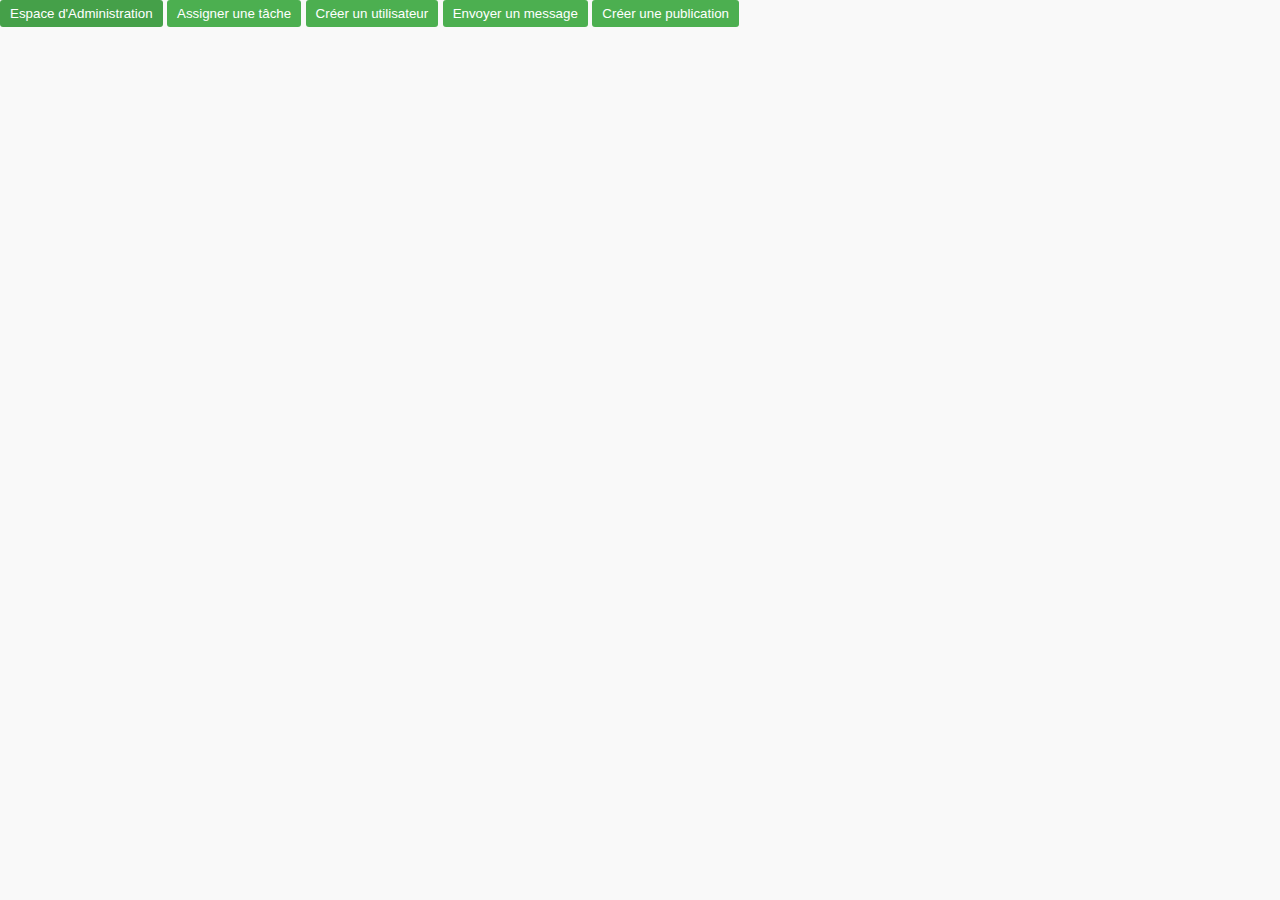
<file: API_SPA/admin/index.html>
<!DOCTYPE html>
<html lang="fr">
<head>
    <meta charset="UTF-8">
    <meta name="viewport" content="width=device-width, initial-scale=1.0">
    <link rel="stylesheet" href="../css/style1.css">
    <link rel="stylesheet" href="../css/pub.css">
    <link href="https://cdn.jsdelivr.net/npm/bootstrap@5.3.1/dist/css/bootstrap.min.css" rel="stylesheet" integrity="sha384-4bw+/aepP/YC94hEpVNVgiZdgIC5+VKNBQNGCHeKRQN+PtmoHDEXuppvnDJzQIu9" crossorigin="anonymous">


    <title>Administration</title>

</head>
<body>
    <nav>
        <button class="btn" hx-get="admin.php" hx-target="#content" >
            Espace d'Administration
        </button>     

        <button class="btn" hx-get="assign_task.php" hx-target="#content">
            Assigner une tâche
        </button>  
        
        <button class="btn" hx-get="add_user.php" hx-target="#content">
            Créer un utilisateur 
        </button>  

        <button class="btn" hx-get="../messagerie/send_message.php" hx-target="#content">
           Envoyer un message
        </button>  


        <button class="btn" hx-get="../publication/create_publication.php" hx-target="#content">
            Créer une publication
        </button>  


    </nav>
    <div id="content">
        <!-- Contenu de la page chargé ici -->
    </div>

    <script src="../sourcehtmx/htmx.min.js"></script>
    <script src="https://cdn.jsdelivr.net/npm/bootstrap@5.3.1/dist/js/bootstrap.bundle.min.js" integrity="sha384-HwwvtgBNo3bZJJLYd8oVXjrBZt8cqVSpeBNS5n7C8IVInixGAoxmnlMuBnhbgrkm" crossorigin="anonymous"></script>

    
</body>
</html>
</file>
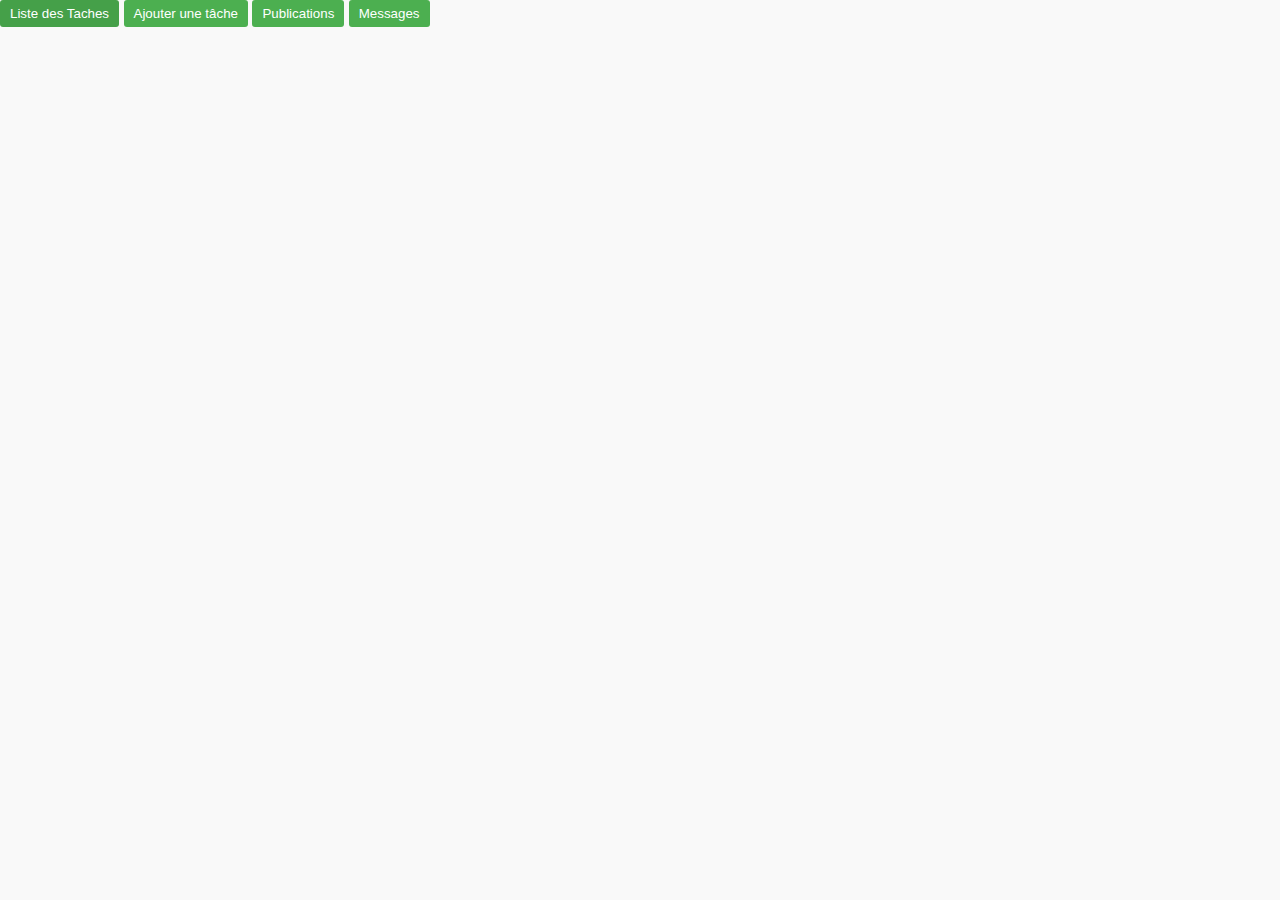
<file: API_SPA/client/index.html>
<!DOCTYPE html>
<html lang="fr">
<head>
    <meta charset="UTF-8">
    <meta name="viewport" content="width=device-width, initial-scale=1.0">
    <link rel="stylesheet" href="../css/style1.css">
    <link rel="stylesheet" href="../css/pub.css">
    <link rel="stylesheet" href="../css/mess.css">
    <link href="https://cdn.jsdelivr.net/npm/bootstrap@5.3.1/dist/css/bootstrap.min.css" rel="stylesheet" integrity="sha384-4bw+/aepP/YC94hEpVNVgiZdgIC5+VKNBQNGCHeKRQN+PtmoHDEXuppvnDJzQIu9" crossorigin="anonymous">


</head>
<body>
    <nav>
        <button class="btn" hx-get="tasks.php" hx-target="#content">
            Liste des Taches
        </button>     

        <button class="btn" hx-get="add_task.php" hx-target="#content">
            Ajouter une tâche
        </button> 
        
        <button class="btn" hx-get="../publication/publications.php" hx-target="#content">
            Publications
        </button> 

        <button class="btn" hx-get="../messagerie/messages.php" hx-target="#content">
            Messages
        </button> 
    </nav>
    <div id="content">
        <!-- Contenu de la page chargé ici -->
    </div>

    <script src="../sourcehtmx/htmx.min.js"></script>
    <script src="https://cdn.jsdelivr.net/npm/bootstrap@5.3.1/dist/js/bootstrap.bundle.min.js" integrity="sha384-HwwvtgBNo3bZJJLYd8oVXjrBZt8cqVSpeBNS5n7C8IVInixGAoxmnlMuBnhbgrkm" crossorigin="anonymous"></script>
    
</body>
</html>
</file>
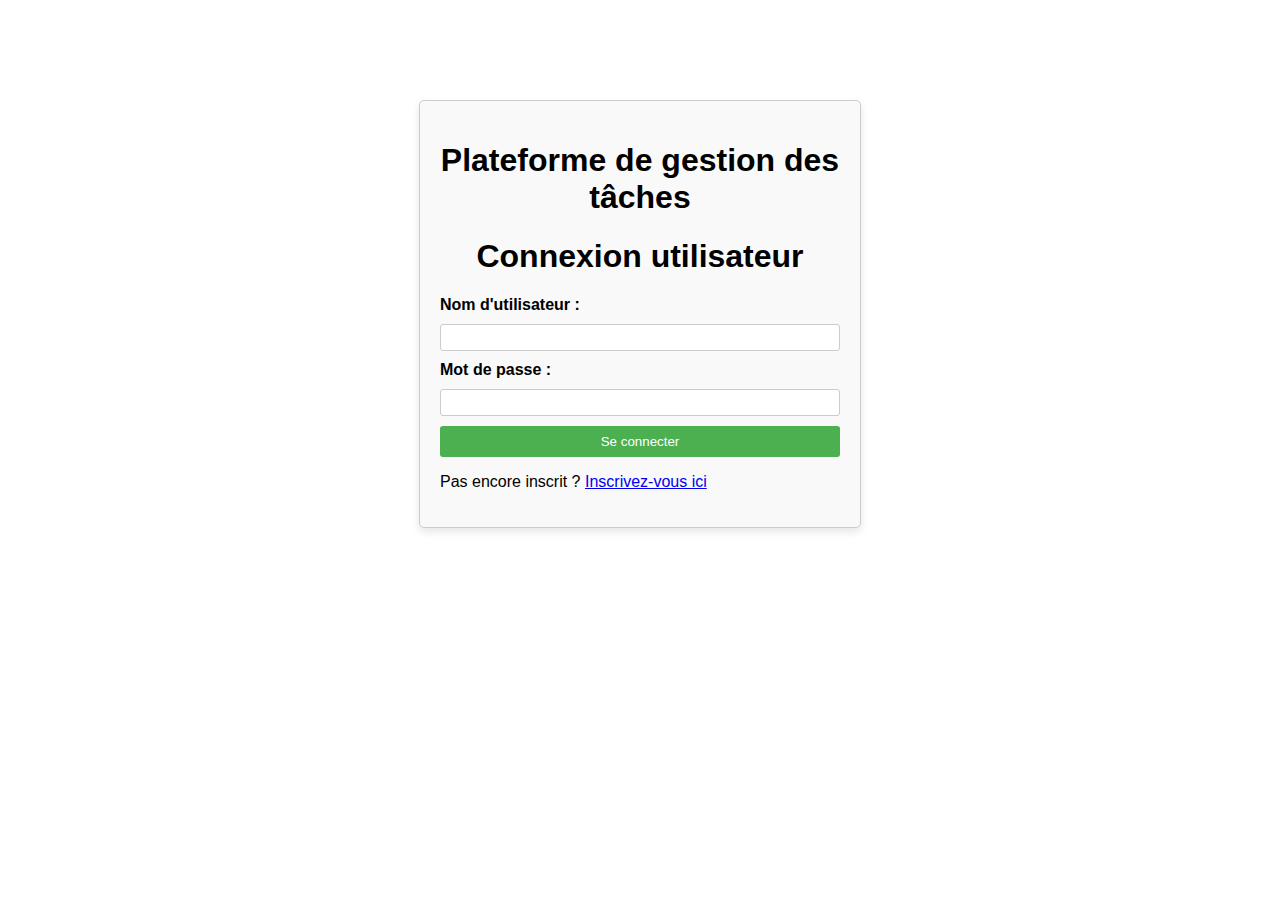
<file: API_SPA/client/login.html>
<!DOCTYPE html>
<html lang="fr">
<head>
    <meta charset="UTF-8">
    <meta name="viewport" content="width=device-width, initial-scale=1.0">
    <title>Plateforme de gestion des tâches</title>
    <link rel="stylesheet" href="../css/style.css">
</head>
<body>
<div class="container">
        <h1>Plateforme de gestion des tâches</h1>
        <h1>Connexion utilisateur</h1>

        <div id="loginForm">
            <form hx-post="index.php" hx-target="#content" method="post">

                <label for="username">Nom d'utilisateur :</label>
                <input type="text" id="username" name="username" required>

                <label for="password">Mot de passe :</label>
                <input type="password" id="password" name="password" required>
                <button type="submit">Se connecter</button>

            </form>

            <p>Pas encore inscrit ? <a href="register.html" hx-get="register.html" hx-target="#content">Inscrivez-vous ici</a></p>
        </div>
    </div>
    <script src="../sourcehtmx/htmx.min.js"></script>
</body>
</html>
</file>
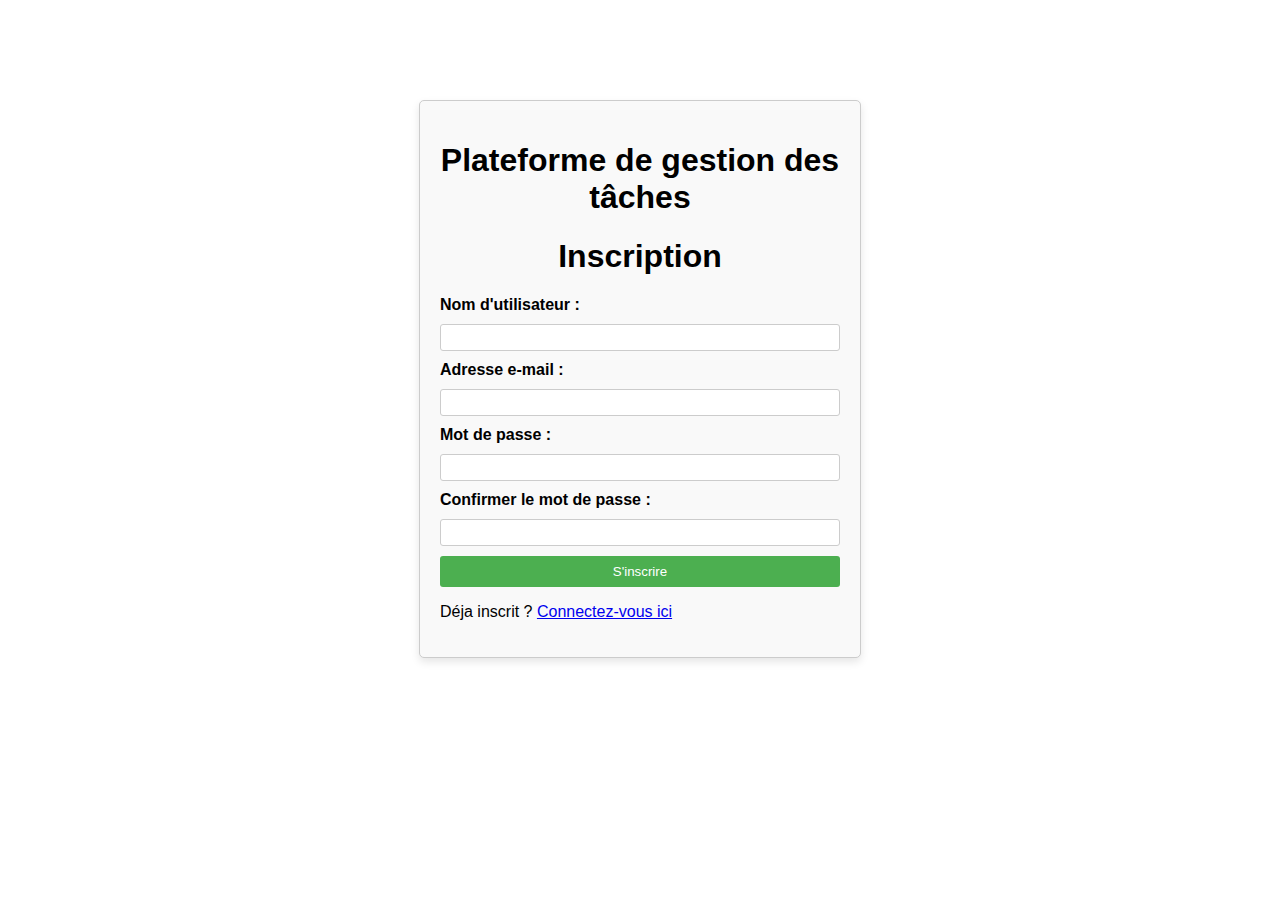
<file: API_SPA/client/register.html>
<!DOCTYPE html>
<html lang="fr">
<head>
<meta charset="UTF-8">
    <meta name="viewport" content="width=device-width, initial-scale=1.0">
    <title>Plateforme de gestion des tâches</title>
    <link rel="stylesheet" href="../css/style.css">
</head>
<body>
    <div class="container">
        <h1>Plateforme de gestion des tâches</h1>
        <h1>Inscription</h1>
        <form action="register.php" method="post">
            <label for="username">Nom d'utilisateur :</label>
            <input type="text" id="username" name="username" required>
            <label for="email">Adresse e-mail :</label>
            <input type="email" id="email" name="email" required>
            <label for="password">Mot de passe :</label>
            <input type="password" id="password" name="password" required>
            <label for="confirmPassword">Confirmer le mot de passe :</label>
            <input type="password" id="confirmPassword" name="confirmPassword" required>
            <button type="submit">S'inscrire</button>
        </form>
       
        <!-- <p>Déjà inscrit ? <a href="login.html">Connectez-vous ici</a></p> --> 

        <p>Déja inscrit ? <a href="login.html" hx-get="login.html" hx-target="#content">Connectez-vous ici</a></p>
    </div>
    <script src="../sourcehtmx/htmx.min.js"></script>
</body>
</html>
</file>
<file: API_SPA/css/style1.css>
/* style.css */

body {
    font-family: Arial, sans-serif;
    margin: 0;
    padding: 0;
}

.container {
    max-width: 800px;
    margin: 100px auto;
    
}



h1 {
    text-align: center;
}
form {
    display: flex;
    flex-direction: column;
    gap: 10px;
}
label {
    font-weight: bold;
}


table {
    width: 100%;
    border-collapse: collapse;
    margin-top: 20px;
}

th, td {
    padding: 8px;
    border: 1px solid #ccc;
}

th {
    background-color: #f2f2f2;
    text-align: left;
}

td.status {
    cursor: pointer;
}

button {
    padding: 6px 10px;
    background-color: #4CAF50;
    color: white;
    border: none;
    border-radius: 3px;
    cursor: pointer;
}

button:hover {
    background-color: #45a049;
}
/* Styles pour les différentes couleurs du statut */
td.status[status="en attente"] {
    color: orange;
}

td.status[status="en cours"] {
    color: green;
}

td.status[status="terminé"] {
    color: red;
}
</file>
<file: API_SPA/css/pub.css>
body {
    font-family: Arial, sans-serif;
    background-color: #f9f9f9;
    margin: 0;
    padding: 0;
}

h1 {
    text-align: center;
    padding: 20px 0;
}

.publications-list {
    max-width: 800px;
    margin: 0 auto;
}

.publication {
    border: 1px solid #ddd;
    border-radius: 10px;
    background-color: #fff;
    margin: 20px 0;
    padding: 15px;
    box-shadow: 0 2px 4px rgba(0, 0, 0, 0.1);
    transition: box-shadow 0.3s ease, transform 0.3s ease;
}

.publication:hover {
    box-shadow: 0 6px 12px rgba(0, 0, 0, 0.2);
    transform: translateY(-2px);
}

.publication h2 {
    margin-top: 0;
    font-size: 24px;
    color: #333;
}

.publication p {
    margin: 5px 0;
    color: #666;
}

.publication-header {
    border-bottom: 1px solid #ddd;
    padding-bottom: 10px;
}

.publication-content {
    padding-top: 10px;
}

.publication-author {
    font-weight: bold;
    color: #0080ff;
}

.publication-date {
    font-style: italic;
    color: #999;
}
</file>
<file: API_SPA/css/mess.css>
/* style.css */
.message-list {
    list-style: none;
    padding: 0;
    width: 100%;
    max-width: 500px; /* Ajustez selon vos préférences */
}

.message {
    display: flex;
    margin: 10px;
    max-width: 70%; /* Ajustez selon vos préférences */
}

.message-bubble {
    background-color: #f0f0f0;
    border-radius: 10px;
    padding: 10px;
    margin-right: 10px;
    box-shadow: 1px 1px 3px rgba(0, 0, 0, 0.1);
}

.sender {
    font-weight: bold;
    margin-bottom: 5px;
}

.timestamp {
    color: #999;
    font-size: 12px;
}

.unread {
    font-weight: bold;
}

.container {
    justify-content: center;
    align-items: center;
    height: 100vh;
    flex-direction: column;
}
</file>
<file: API_SPA/css/style.css>
body {
    font-family: Arial, sans-serif;
    margin: 0;
    padding: 0;
}

.container {
    max-width: 400px;
    margin: 100px auto;
    padding: 20px;
    border: 1px solid #ccc;
    border-radius: 5px;
    background-color: #f9f9f9;
    box-shadow: 0 4px 8px rgba(0, 0, 0, 0.1);
}

h1 {
    text-align: center;
}

form {
    display: flex;
    flex-direction: column;
    gap: 10px;
}

label {
    font-weight: bold;
}

input[type="text"],
input[type="password"],
input[type="email"] {
    padding: 5px;
    border: 1px solid #ccc;
    border-radius: 3px;
}

button {
    padding: 8px;
    background-color: #4CAF50;
    color: white;
    border: none;
    border-radius: 3px;
    cursor: pointer;
}

button:hover {
    background-color: #45a049;
}
</file>
